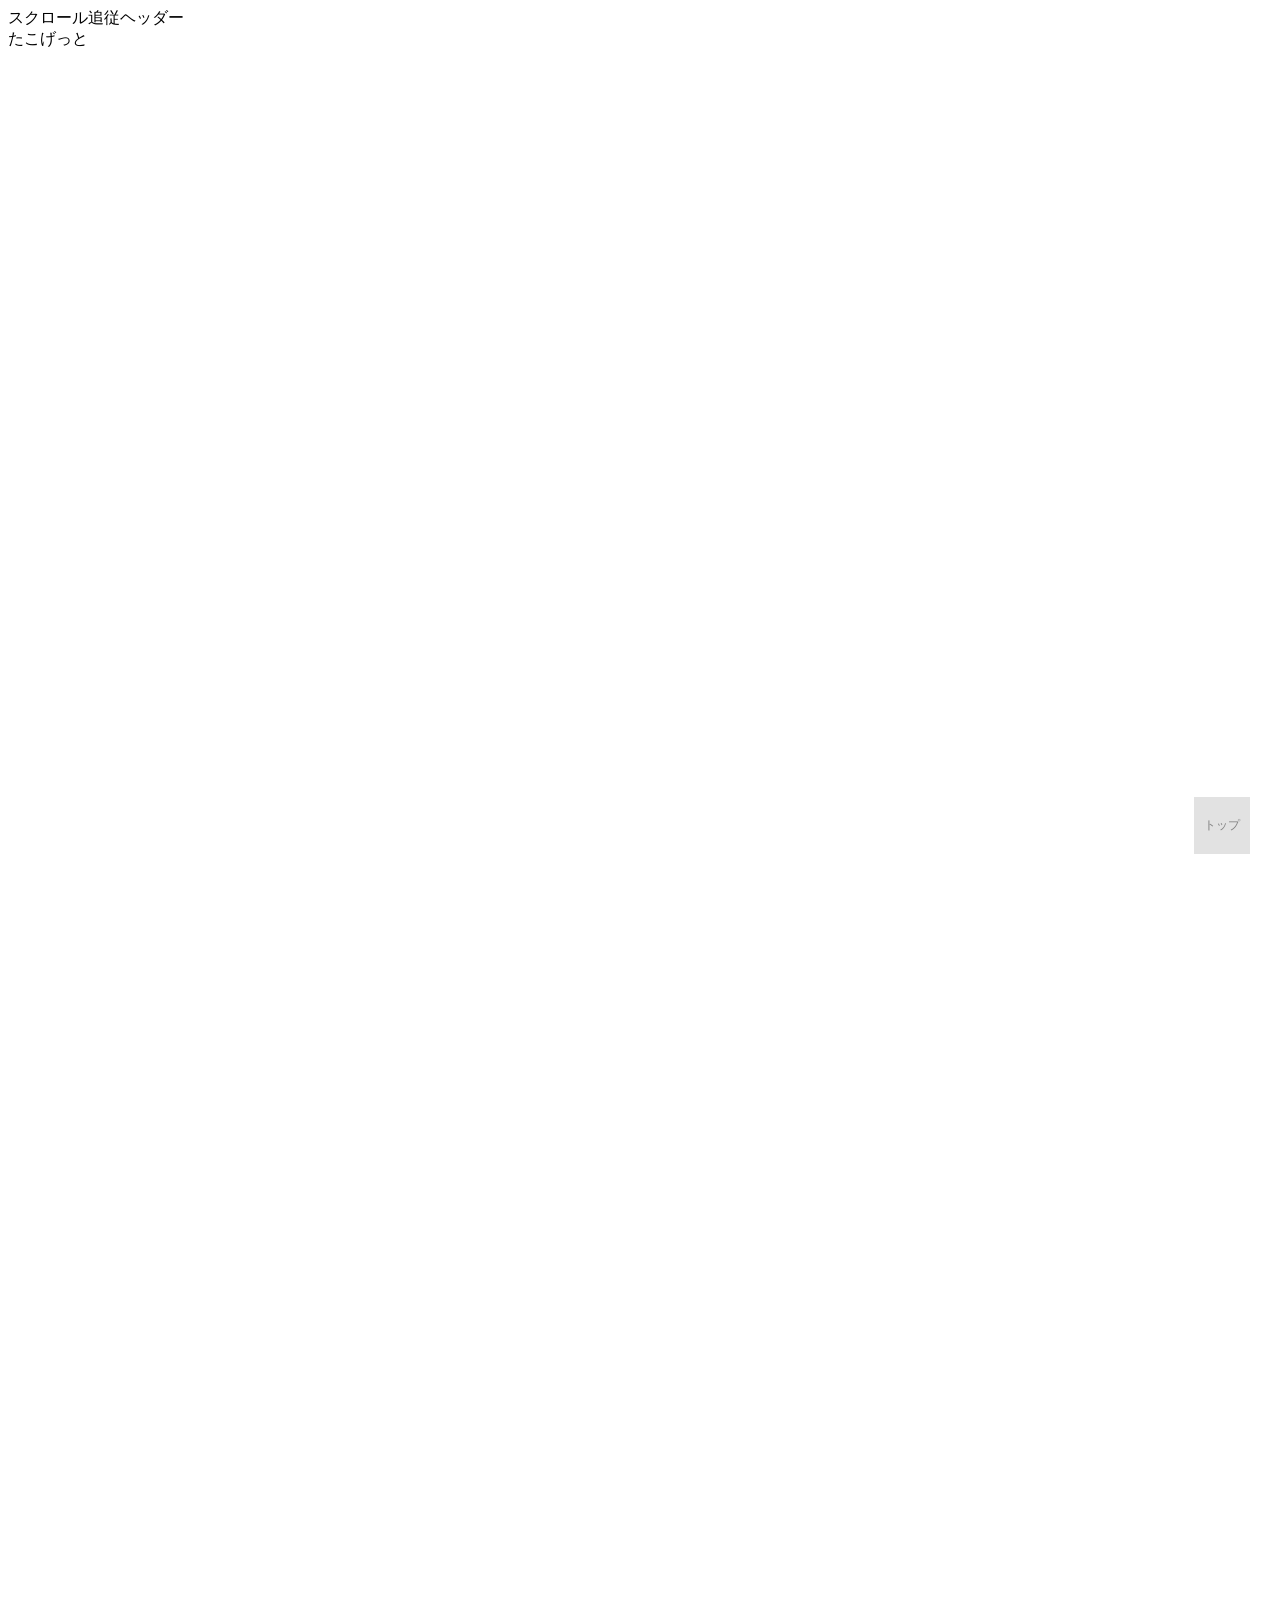
<file: index_1.7.1.html>
<!DOCTYPE html>
<html xmlns="http://www.w3.org/1999/xhtml" xml:lang="ja" lang="ja">
  <head>
    <meta charset="UTF-8">
    <title>KUMA SPACE</title>
    <link rel="shortcut icon" href="./img/favicon.ico" />
    <link href="./css/common.css" rel="stylesheet" type="text/css" media="all" />
	<script src="./js/jquery-1.7.1.js"></script>
	<meta name='keywords' content='' />
	<meta name='description' content='' />

<script type="text/javascript">
	
$(document).ready(function() {
  var pagetop = $('.pagetop');
    $(window).scroll(function () {
       if ($(this).scrollTop() > 100) {
            pagetop.fadeIn();
       } else {
            pagetop.fadeOut();
            }
       });
       pagetop.click(function () {
           $('body, html').animate({ scrollTop: 0 }, 500);
              return false;
   });
});

</script>

</head>
<body>
<div id="wrap">

<header>スクロール追従ヘッダー</header>
<div class="content">たこげっと</div>

<p class="pagetop" style="display: block; opacity: 0.989611405310883;"><a href="#wrap">トップ</a></p>
	
</div>
</body>

</html>
</file>
<file: css/common.css>
/* Common.css */

.pagetop {
    display: none;
    position: fixed;
    bottom: 30px;
    right: 30px;
}
.pagetop a {
    display: block;
    background-color: #ccc;
    text-align: center;
    color: #222;
    font-size: 12px;
    text-decoration: none;
    padding: 20px 10px;
}
 
.pagetop a:hover {
    display: block;
    background-color: #222;
    text-align: center;
    color: #fff;
    font-size: 12px;
    text-decoration: none;
    padding:20px 10px;
}


#wrapper {
	min-height: 1000px;
}

.content {
	height: 2000px;
}
</file>
